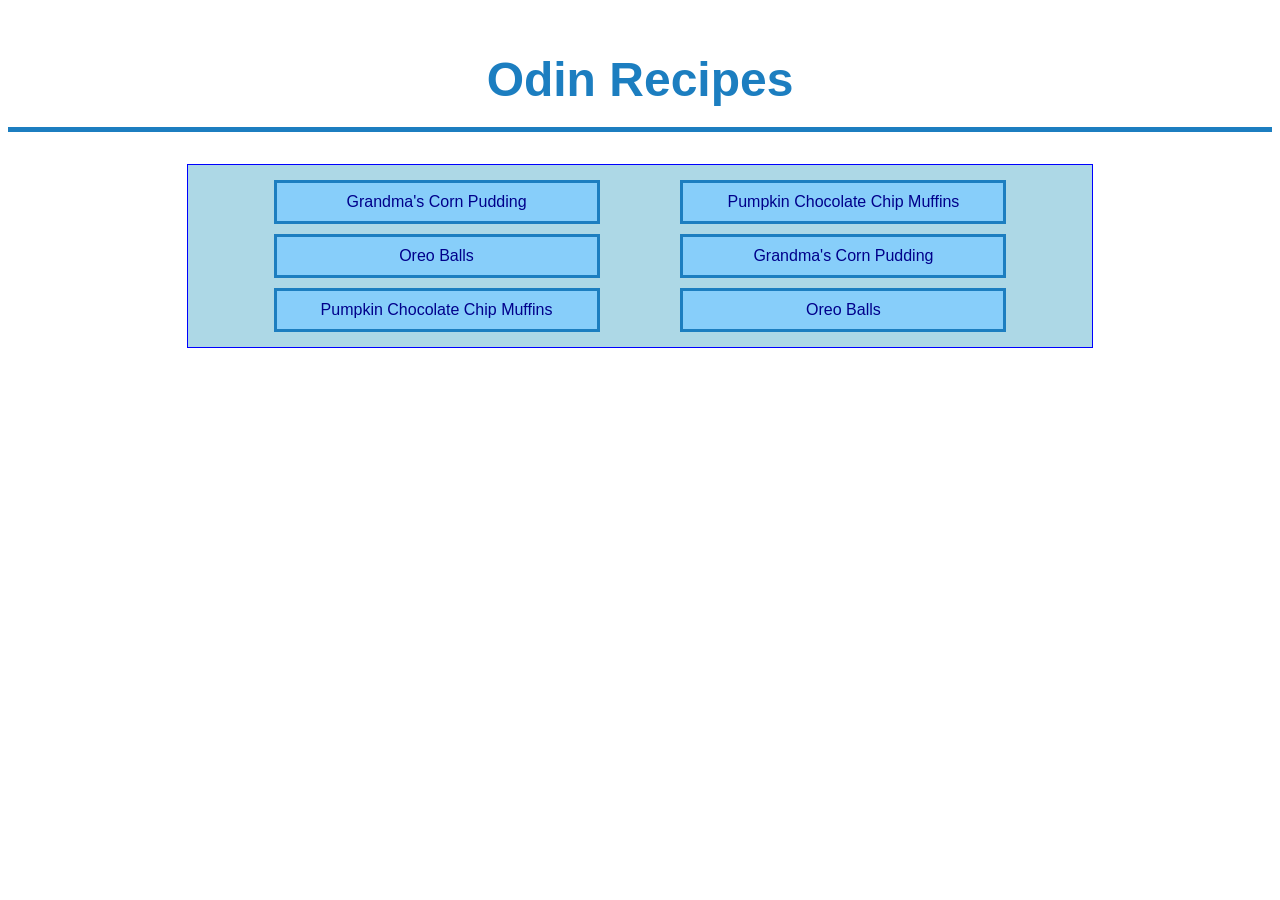
<file: index.html>
<!DOCTYPE html>
<html lang="en">
<head>
    <meta charset="UTF-8">
    <meta name="viewport" content="width=device-width, initial-scale=1.0">
    <link rel="stylesheet" href="recipes.css">
    <title>Odin Recipes</title>
</head>
<body>
    
    <h1>Odin Recipes</h1>

    <div class="recipe-container">
        <a href="recipes/cornpudding.html" class="recipe">Grandma's Corn Pudding</a>
        <a href="recipes/muffins.html" class="recipe">Pumpkin Chocolate Chip Muffins</a>
        <a href="recipes/oreoballs.html" class="recipe">Oreo Balls</a>

        <a href="recipes/cornpudding.html" class="recipe">Grandma's Corn Pudding</a>
        <a href="recipes/muffins.html" class="recipe">Pumpkin Chocolate Chip Muffins</a>
        <a href="recipes/oreoballs.html" class="recipe">Oreo Balls</a>

    </div>



</body>
</html>
</file>
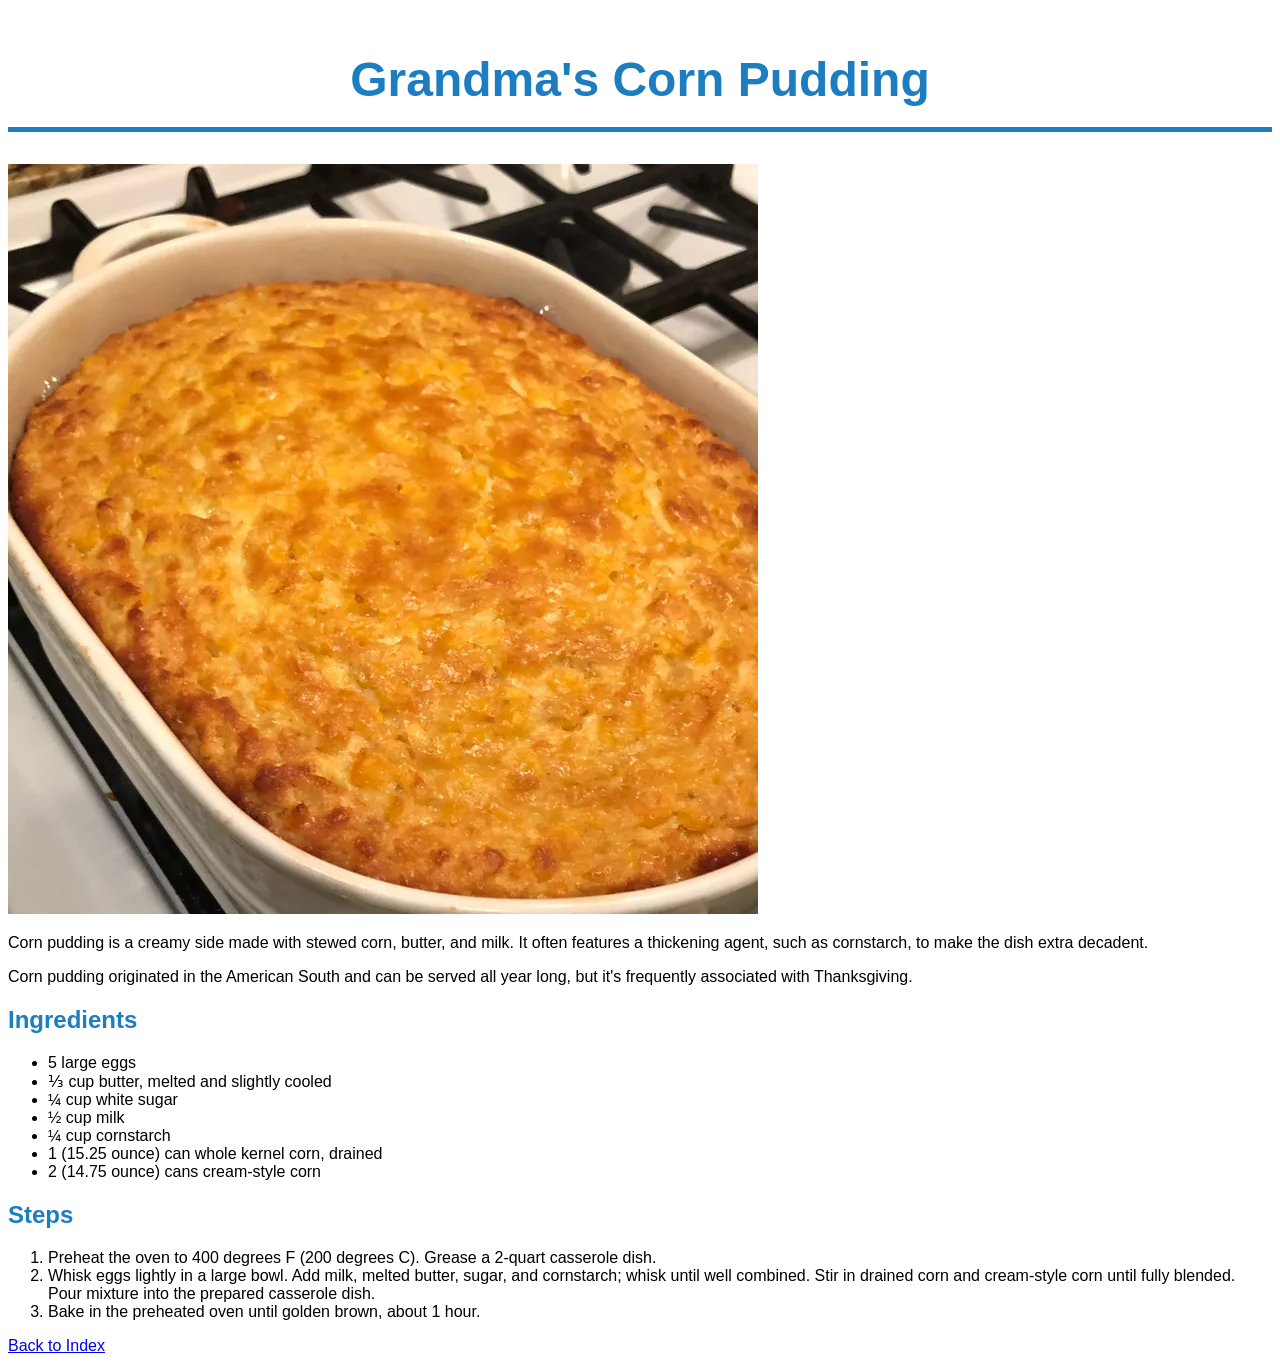
<file: recipes/cornpudding.html>
<!DOCTYPE html>
<html lang="en">
<head>
    <meta charset="UTF-8">
    <meta name="viewport" content="width=device-width, initial-scale=1.0">
    <link rel="stylesheet" href="../recipes.css">
    <title>Grandma's Corn Pudding</title>
</head>
<body>

<h1>Grandma's Corn Pudding</h1>

<img src="../images/cornpudding.webp" height="750" width="750" alt="Corn Pudding">

<p>Corn pudding is a creamy side made with stewed corn, butter, and milk. It often features a thickening agent, such as cornstarch, to make the dish extra decadent.</p>

<p>Corn pudding originated in the American South and can be served all year long, but it's frequently associated with Thanksgiving.</p>

<h2>Ingredients</h2>
    <ul>
    <li>5 large eggs</li>
    <li>⅓ cup butter, melted and slightly cooled</li>
    <li>¼ cup white sugar</li>
    <li>½ cup milk</li>
    <li>¼ cup cornstarch</li>
    <li>1 (15.25 ounce) can whole kernel corn, drained</li>
    <li>2 (14.75 ounce) cans cream-style corn</li>
    </ul>

    <h2>Steps</h2>
    <ol>
    <li>Preheat the oven to 400 degrees F (200 degrees C). Grease a 2-quart casserole dish.</li>
    <li>Whisk eggs lightly in a large bowl. Add milk, melted butter, sugar, and cornstarch; whisk until well combined. Stir in drained corn and cream-style corn until fully blended. Pour mixture into the prepared casserole dish.</li>
    <li>Bake in the preheated oven until golden brown, about 1 hour.</li>
    </ol>

    <p><a href="../index.html">Back to Index</a></p>
    
</body>
</html>
</file>
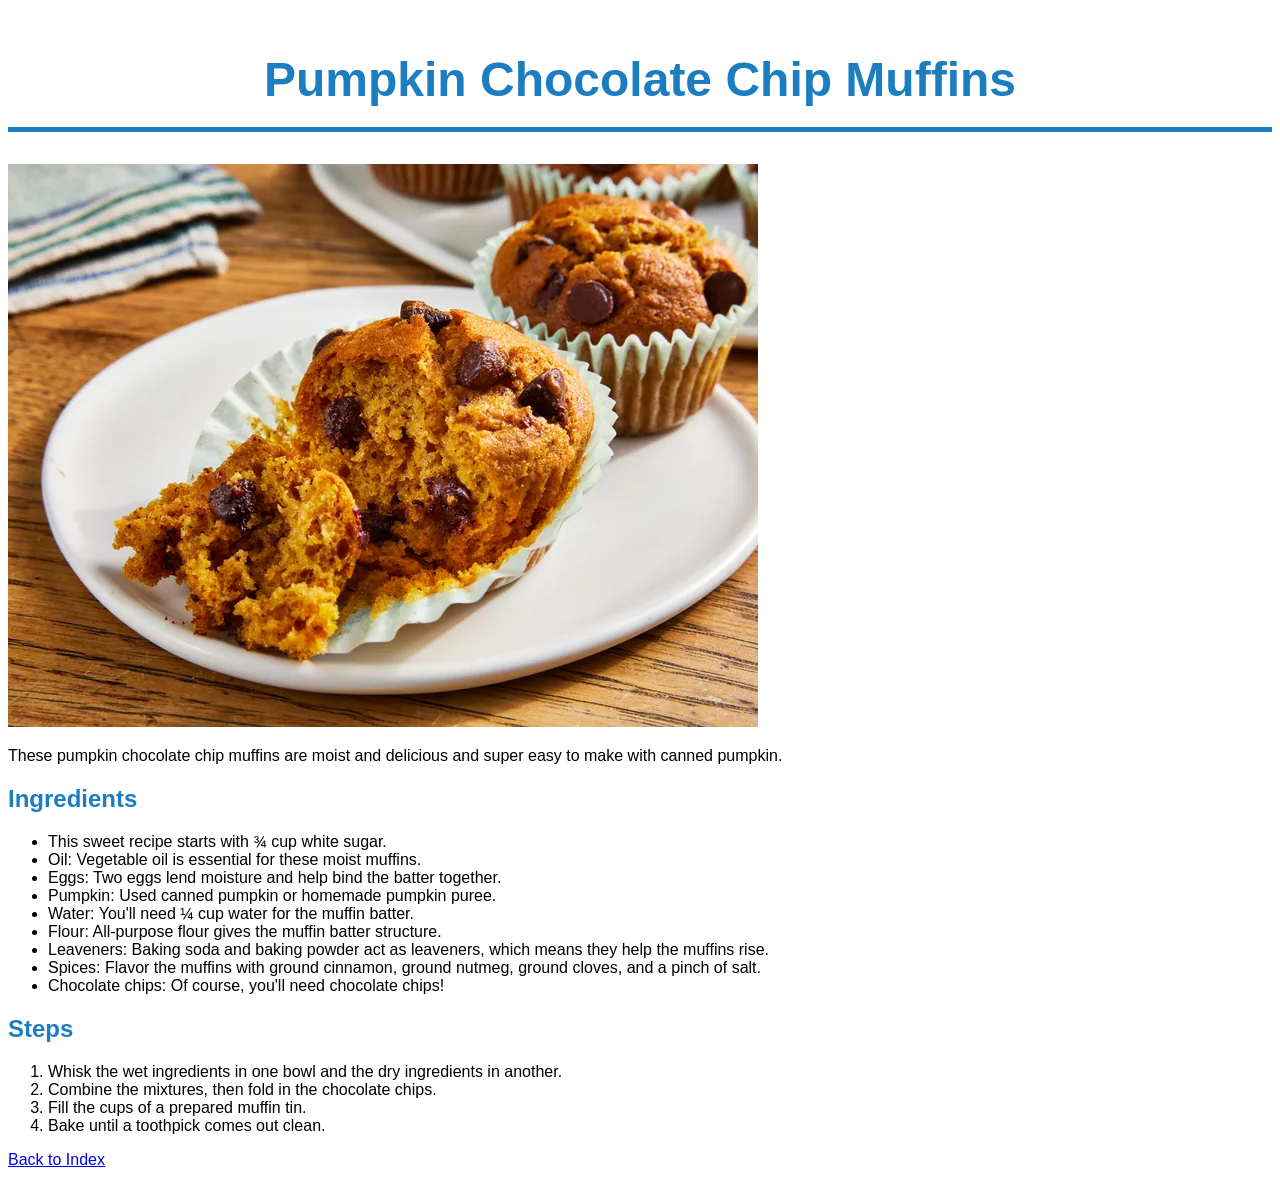
<file: recipes/muffins.html>
<!DOCTYPE html>
<html lang="en">
<head>
    <meta charset="UTF-8">
    <meta name="viewport" content="width=device-width, initial-scale=1.0">
    <link rel="stylesheet" href="../recipes.css">
    <title>Pumpkin Chocolate Chip Muffins</title>
</head>
<body>
    <h1>Pumpkin Chocolate Chip Muffins</h1>

    <img src="../images/muffins.webp" height="563" width="750" alt="Pumpkin Chocolate Chip Muffins">
    
    <p>These pumpkin chocolate chip muffins are moist and delicious and super easy to make with canned pumpkin.</p>
    
       
    <h2>Ingredients</h2>
        <ul>
            <li>This sweet recipe starts with ¾ cup white sugar. </li> 
            <li>Oil: Vegetable oil is essential for these moist muffins. </li>
            <li>Eggs: Two eggs lend moisture and help bind the batter together. </li>
            <li>Pumpkin: Used canned pumpkin or homemade pumpkin puree. </li>
            <li>Water: You'll need ¼ cup water for the muffin batter. </li>
            <li>Flour: All-purpose flour gives the muffin batter structure. </li>
            <li>Leaveners: Baking soda and baking powder act as leaveners, which means they help the muffins rise. </li>
            <li>Spices: Flavor the muffins with ground cinnamon, ground nutmeg, ground cloves, and a pinch of salt. </li>
            <li>Chocolate chips: Of course, you'll need chocolate chips!</li>
            
        </ul>
    
    <h2>Steps</h2>
        <ol>
            <li>Whisk the wet ingredients in one bowl and the dry ingredients in another. </li>
            <li>Combine the mixtures, then fold in the chocolate chips. </li>
            <li>Fill the cups of a prepared muffin tin. </li>
            <li>Bake until a toothpick comes out clean. </li>
        </ol>
       
        <p><a href="../index.html">Back to Index</a></p>

</body>
</html>
</file>
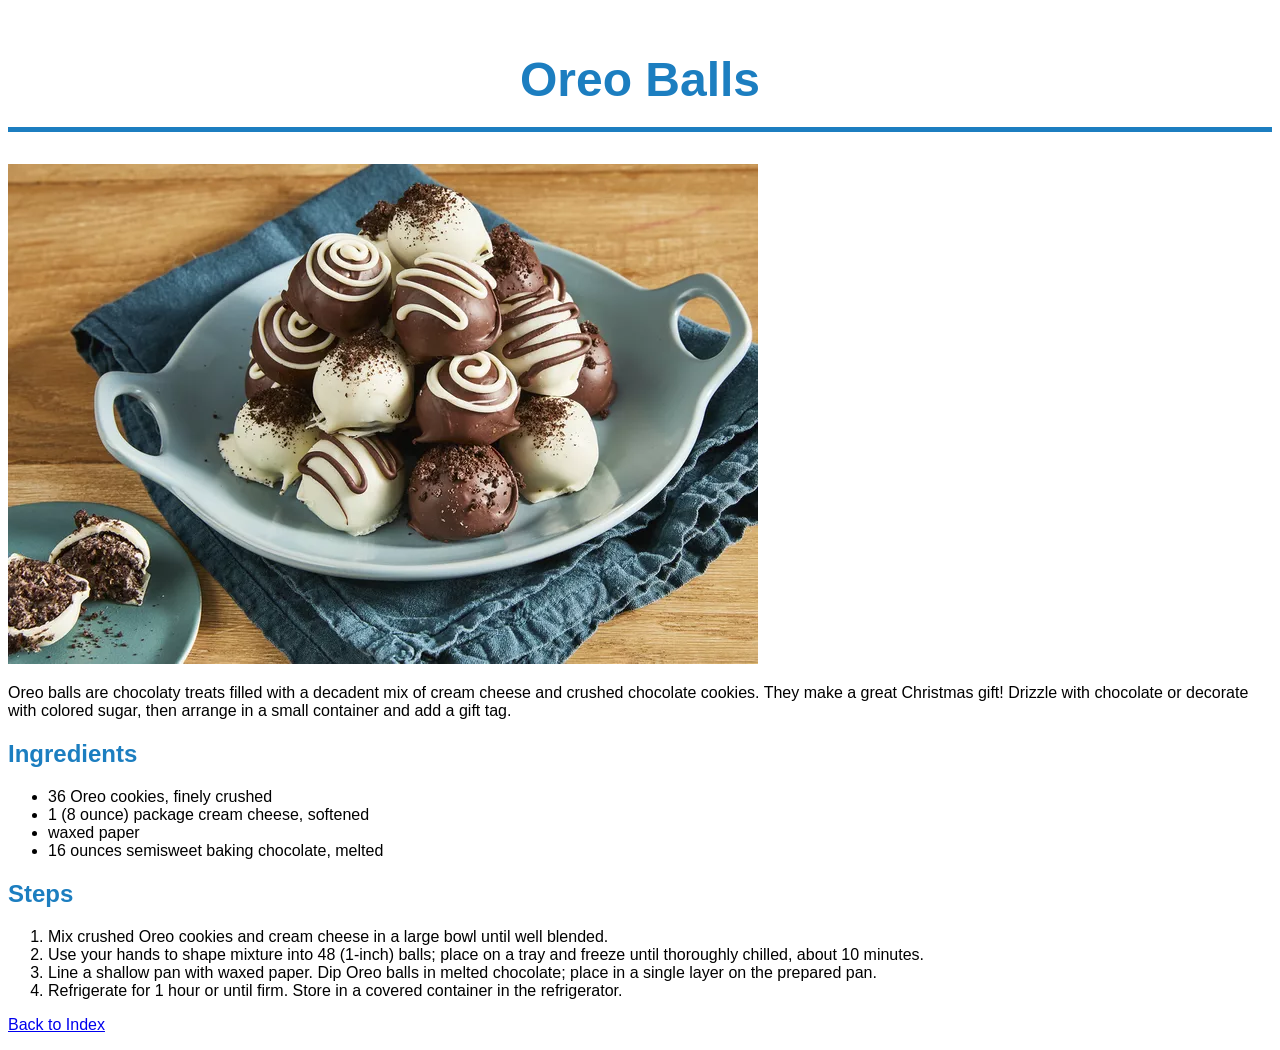
<file: recipes/oreoballs.html>
<!DOCTYPE html>
<html lang="en">
<head>
    <meta charset="UTF-8">
    <meta name="viewport" content="width=device-width, initial-scale=1.0">
    <link rel="stylesheet" href="../recipes.css">
    <title>Oreo Balls</title>
</head>
<body>
    <h1>Oreo Balls</h1>

    <img src="../images/oreoballs.webp" height="500" width="750" alt="Oreo Balls">
    
    <p>Oreo balls are chocolaty treats filled with a decadent mix of cream cheese and crushed chocolate cookies. They make a great Christmas gift! Drizzle with chocolate or decorate with colored sugar, then arrange in a small container and add a gift tag.</p>
    
       
    <h2>Ingredients</h2>
        <ul>
            <li>36 Oreo cookies, finely crushed </li> 
            <li>1 (8 ounce) package cream cheese, softened</li>
            <li>waxed paper</li>
            <li>16 ounces semisweet baking chocolate, melted</li>
            
        </ul>
    
    <h2>Steps</h2>
        <ol>
            <li>Mix crushed Oreo cookies and cream cheese in a large bowl until well blended.</li>
            <li>Use your hands to shape mixture into 48 (1-inch) balls; place on a tray and freeze until thoroughly chilled, about 10 minutes.</li>
            <li>Line a shallow pan with waxed paper. Dip Oreo balls in melted chocolate; place in a single layer on the prepared pan. </li>
            <li>Refrigerate for 1 hour or until firm. Store in a covered container in the refrigerator.</li>
        </ol>
       
        <p><a href="../index.html">Back to Index</a></p>
    
</body>
</html>
</file>
<file: recipes.css>
body {
    font-family: Verdana, Geneva, Tahoma, sans-serif;
    font-size: 12pt;
}


h1 {
  color: rgb(28, 126, 192);
  text-align: center;
  font-size: 36pt;
  padding:20px;
  border-bottom: 5px solid rgb(28, 126, 192);
  
}

.recipe-container {
   
    display:flex;
    width: 70%;
    border: 1px solid blue;
    padding: 10px;
    flex-wrap: wrap;
    flex-direction: row;
    background-color: lightblue;
    align-items: center;
    
    justify-content:space-evenly;
    margin : auto;
}

.recipe {

          
    border: 3px solid rgb(28, 126, 192);
    
    width : 300px;
    
    
    text-align: center;
    padding:10px;
    background-color:lightskyblue;

    margin : 5px;
    align-items: center;
    /* justify-content: center; */


    text-decoration: none;
    color:darkblue;
      
    
}

.recipe:hover  {
    color: white;
    border: 3px solid white;
    background-color:cornflowerblue;
}


h2 {
    color: rgb(28, 126, 192);
}
</file>
